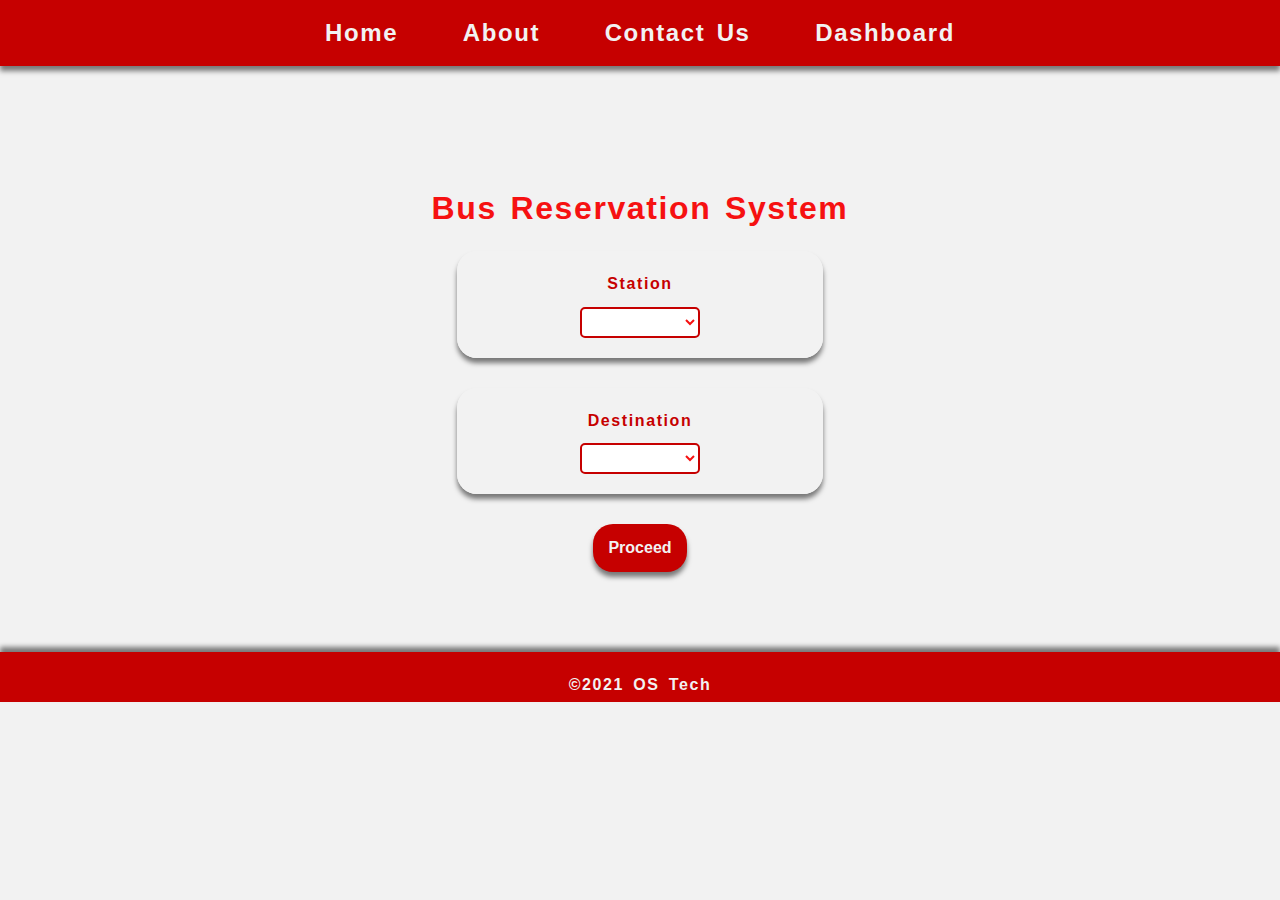
<file: src/web/index.html>
<!DOCTYPE html>
<html lang="en">
<head>
    <meta charset="UTF-8">
    <title>Bus Reservation System</title>

    <meta name = "viewport" content = "width=device-width, initial-scale=1.0">

    <link rel = "stylesheet" href="css/style.css">
</head>
<body>

    <header>
        <nav>
            <ul>
                <li><a href = "index.html">Home</a></li>
                <li><a href = "about.html">About</a></li>
                <li><a href = "contact.html">Contact Us</a></li>
                <li><a href = "dashboard">Dashboard</a></li>
            </ul>
        </nav>
    </header>

    <article>

        <h1>Bus Reservation System</h1>

        <form action = "reserve-seat" method = "GET">
            <fieldset class = "reservation-fieldsets">
                <label for = "station">Station</label>
                <select name = "station" id = "station" required>
                    <option value = ""></option>
                    <option value = "Benin">Benin</option>
                    <option value = "Abuja">Abuja</option>
                    <option value = "Lagos">Lagos</option>
                    <option value = "Kano">Kano</option>
                    <option value = "Port Harcourt">Port Harcourt</option>
                    <option value = "Onitsha">Onitsha</option>
                    <option value = "Warri">Warri</option>
                </select>
            </fieldset>

            <fieldset class = "reservation-fieldsets">
                <label for = "destination">Destination</label>
                <select name = "destination" id = "destination" required>
                    <option value = ""></option>
                    <option value = "Benin">Benin</option>
                    <option value = "Abuja">Abuja</option>
                    <option value = "Lagos">Lagos</option>
                    <option value = "Kano">Kano</option>
                    <option value = "Port Harcourt">Port Harcourt</option>
                    <option value = "Onitsha">Onitsha</option>
                    <option value = "Warri">Warri</option>
                </select>
            </fieldset>

            <button type = "submit">Proceed</button>
        </form>

    </article>

    <footer>&copy;2021 OS Tech</footer>

</body>
</html>
</file>
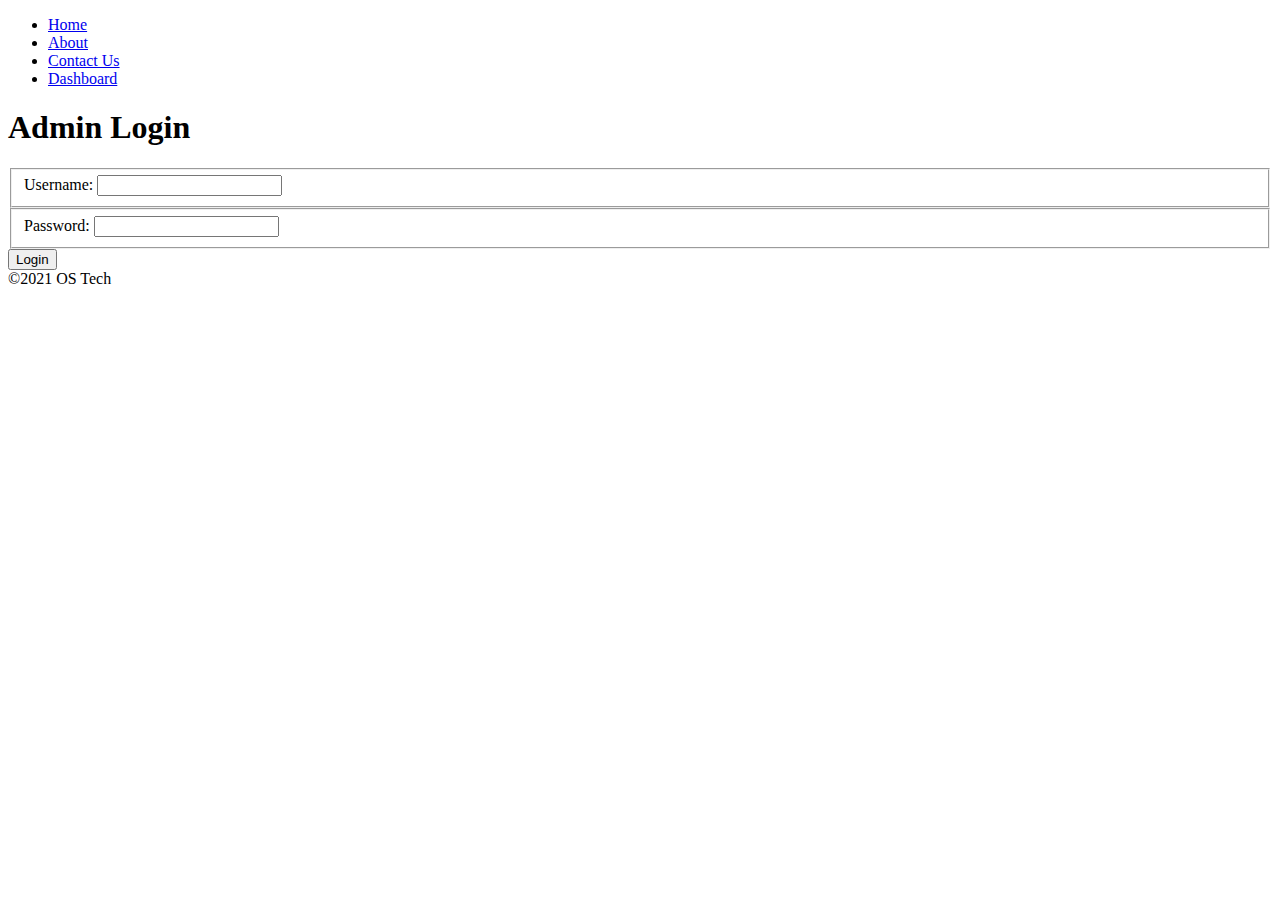
<file: src/web/admin/index.html>
<!DOCTYPE html>
<html lang="en">
<head>
    <meta charset="UTF-8">
    <title>Bus Reservation System - Admin Login</title>

    <meta name = "viewport" content = "width=device-width, initial-scale=1.0">
</head>
<body>

<header>
    <nav>
        <ul>
            <li><a href = "../index.html">Home</a></li>
            <li><a href = "../about.html">About</a></li>
            <li><a href = "../contact.html">Contact Us</a></li>
            <li><a href = "../admin">Dashboard</a></li>
        </ul>
    </nav>
</header>

<article>

    <h1>Admin Login</h1>

    <form action = "dashboard" method = "POST">
        <fieldset class = "personal-details-fieldset">
            <label for = "username">Username:</label>
            <input type = "text" name = "username" id = "username">
        </fieldset>

        <fieldset class = "personal-details-fieldset">
            <label for = "password">Password:</label>
            <input type = "password" name = "password" id = "password">
        </fieldset>

        <button type = "submit">Login</button>
    </form>

</article>

<footer>&copy;2021 OS Tech</footer>

</body>
</html>
</file>
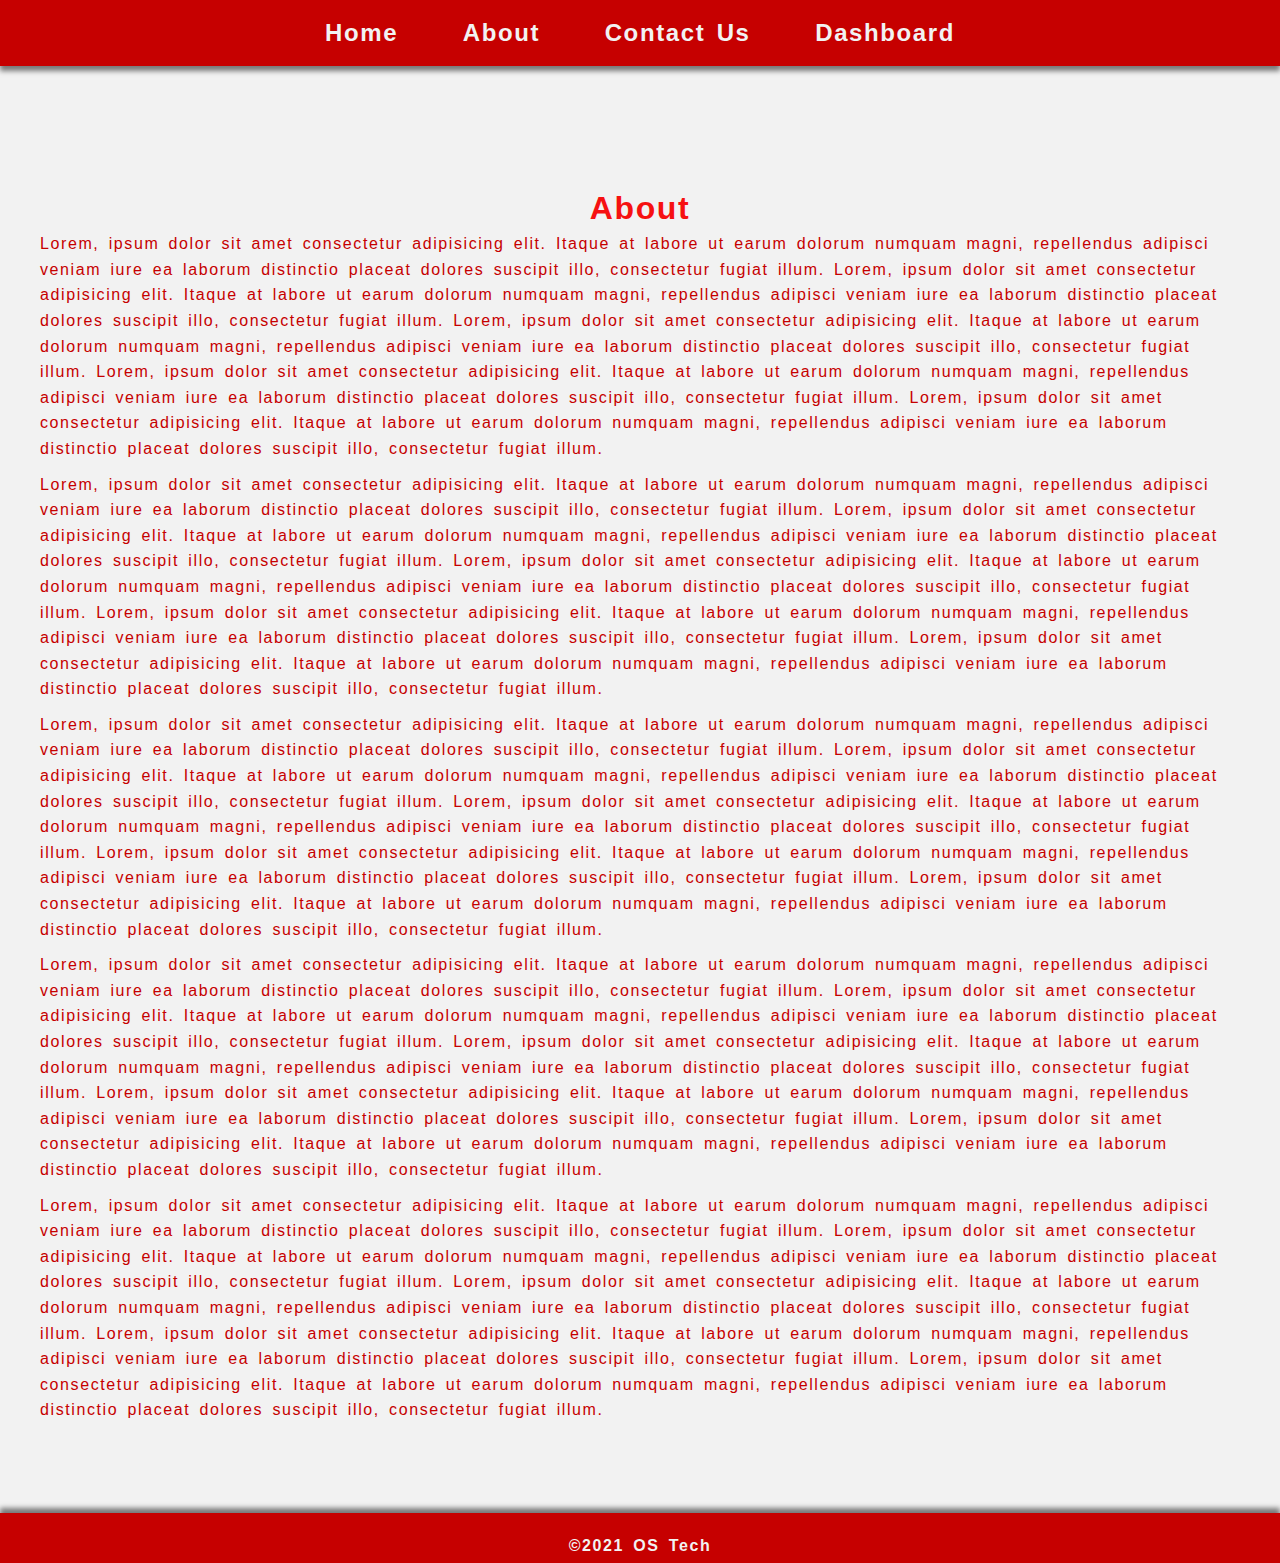
<file: src/web/about.html>
<!DOCTYPE html>
<html lang="en">
<head>
    <meta charset="UTF-8">
    <title>Bus Reservation System</title>

    <meta name = "viewport" content = "width=device-width, initial-scale=1.0">

    <link rel = "stylesheet" href="css/style.css">
</head>
<body>

    <header>
        <nav>
            <ul>
                <li><a href = "index.html">Home</a></li>
                <li><a href = "about.html">About</a></li>
                <li><a href = "contact.html">Contact Us</a></li>
                <li><a href = "dashboard">Dashboard</a></li>
            </ul>
        </nav>
    </header>

    <article>

        <h1>About</h1>

        <p>
            Lorem, ipsum dolor sit amet consectetur adipisicing elit. Itaque at labore ut earum dolorum numquam magni, repellendus adipisci veniam iure ea laborum distinctio placeat dolores suscipit illo, consectetur fugiat illum.
            Lorem, ipsum dolor sit amet consectetur adipisicing elit. Itaque at labore ut earum dolorum numquam magni, repellendus adipisci veniam iure ea laborum distinctio placeat dolores suscipit illo, consectetur fugiat illum.
            Lorem, ipsum dolor sit amet consectetur adipisicing elit. Itaque at labore ut earum dolorum numquam magni, repellendus adipisci veniam iure ea laborum distinctio placeat dolores suscipit illo, consectetur fugiat illum.
            Lorem, ipsum dolor sit amet consectetur adipisicing elit. Itaque at labore ut earum dolorum numquam magni, repellendus adipisci veniam iure ea laborum distinctio placeat dolores suscipit illo, consectetur fugiat illum.
            Lorem, ipsum dolor sit amet consectetur adipisicing elit. Itaque at labore ut earum dolorum numquam magni, repellendus adipisci veniam iure ea laborum distinctio placeat dolores suscipit illo, consectetur fugiat illum.
        </p>

        <p>
            Lorem, ipsum dolor sit amet consectetur adipisicing elit. Itaque at labore ut earum dolorum numquam magni, repellendus adipisci veniam iure ea laborum distinctio placeat dolores suscipit illo, consectetur fugiat illum.
            Lorem, ipsum dolor sit amet consectetur adipisicing elit. Itaque at labore ut earum dolorum numquam magni, repellendus adipisci veniam iure ea laborum distinctio placeat dolores suscipit illo, consectetur fugiat illum.
            Lorem, ipsum dolor sit amet consectetur adipisicing elit. Itaque at labore ut earum dolorum numquam magni, repellendus adipisci veniam iure ea laborum distinctio placeat dolores suscipit illo, consectetur fugiat illum.
            Lorem, ipsum dolor sit amet consectetur adipisicing elit. Itaque at labore ut earum dolorum numquam magni, repellendus adipisci veniam iure ea laborum distinctio placeat dolores suscipit illo, consectetur fugiat illum.
            Lorem, ipsum dolor sit amet consectetur adipisicing elit. Itaque at labore ut earum dolorum numquam magni, repellendus adipisci veniam iure ea laborum distinctio placeat dolores suscipit illo, consectetur fugiat illum.
        </p>

        <p>
            Lorem, ipsum dolor sit amet consectetur adipisicing elit. Itaque at labore ut earum dolorum numquam magni, repellendus adipisci veniam iure ea laborum distinctio placeat dolores suscipit illo, consectetur fugiat illum.
            Lorem, ipsum dolor sit amet consectetur adipisicing elit. Itaque at labore ut earum dolorum numquam magni, repellendus adipisci veniam iure ea laborum distinctio placeat dolores suscipit illo, consectetur fugiat illum.
            Lorem, ipsum dolor sit amet consectetur adipisicing elit. Itaque at labore ut earum dolorum numquam magni, repellendus adipisci veniam iure ea laborum distinctio placeat dolores suscipit illo, consectetur fugiat illum.
            Lorem, ipsum dolor sit amet consectetur adipisicing elit. Itaque at labore ut earum dolorum numquam magni, repellendus adipisci veniam iure ea laborum distinctio placeat dolores suscipit illo, consectetur fugiat illum.
            Lorem, ipsum dolor sit amet consectetur adipisicing elit. Itaque at labore ut earum dolorum numquam magni, repellendus adipisci veniam iure ea laborum distinctio placeat dolores suscipit illo, consectetur fugiat illum.
        </p>

        <p>
            Lorem, ipsum dolor sit amet consectetur adipisicing elit. Itaque at labore ut earum dolorum numquam magni, repellendus adipisci veniam iure ea laborum distinctio placeat dolores suscipit illo, consectetur fugiat illum.
            Lorem, ipsum dolor sit amet consectetur adipisicing elit. Itaque at labore ut earum dolorum numquam magni, repellendus adipisci veniam iure ea laborum distinctio placeat dolores suscipit illo, consectetur fugiat illum.
            Lorem, ipsum dolor sit amet consectetur adipisicing elit. Itaque at labore ut earum dolorum numquam magni, repellendus adipisci veniam iure ea laborum distinctio placeat dolores suscipit illo, consectetur fugiat illum.
            Lorem, ipsum dolor sit amet consectetur adipisicing elit. Itaque at labore ut earum dolorum numquam magni, repellendus adipisci veniam iure ea laborum distinctio placeat dolores suscipit illo, consectetur fugiat illum.
            Lorem, ipsum dolor sit amet consectetur adipisicing elit. Itaque at labore ut earum dolorum numquam magni, repellendus adipisci veniam iure ea laborum distinctio placeat dolores suscipit illo, consectetur fugiat illum.
        </p>

        <p>
            Lorem, ipsum dolor sit amet consectetur adipisicing elit. Itaque at labore ut earum dolorum numquam magni, repellendus adipisci veniam iure ea laborum distinctio placeat dolores suscipit illo, consectetur fugiat illum.
            Lorem, ipsum dolor sit amet consectetur adipisicing elit. Itaque at labore ut earum dolorum numquam magni, repellendus adipisci veniam iure ea laborum distinctio placeat dolores suscipit illo, consectetur fugiat illum.
            Lorem, ipsum dolor sit amet consectetur adipisicing elit. Itaque at labore ut earum dolorum numquam magni, repellendus adipisci veniam iure ea laborum distinctio placeat dolores suscipit illo, consectetur fugiat illum.
            Lorem, ipsum dolor sit amet consectetur adipisicing elit. Itaque at labore ut earum dolorum numquam magni, repellendus adipisci veniam iure ea laborum distinctio placeat dolores suscipit illo, consectetur fugiat illum.
            Lorem, ipsum dolor sit amet consectetur adipisicing elit. Itaque at labore ut earum dolorum numquam magni, repellendus adipisci veniam iure ea laborum distinctio placeat dolores suscipit illo, consectetur fugiat illum.
        </p>
    </article>

    <footer>&copy;2021 OS Tech</footer>

</body>
</html>
</file>
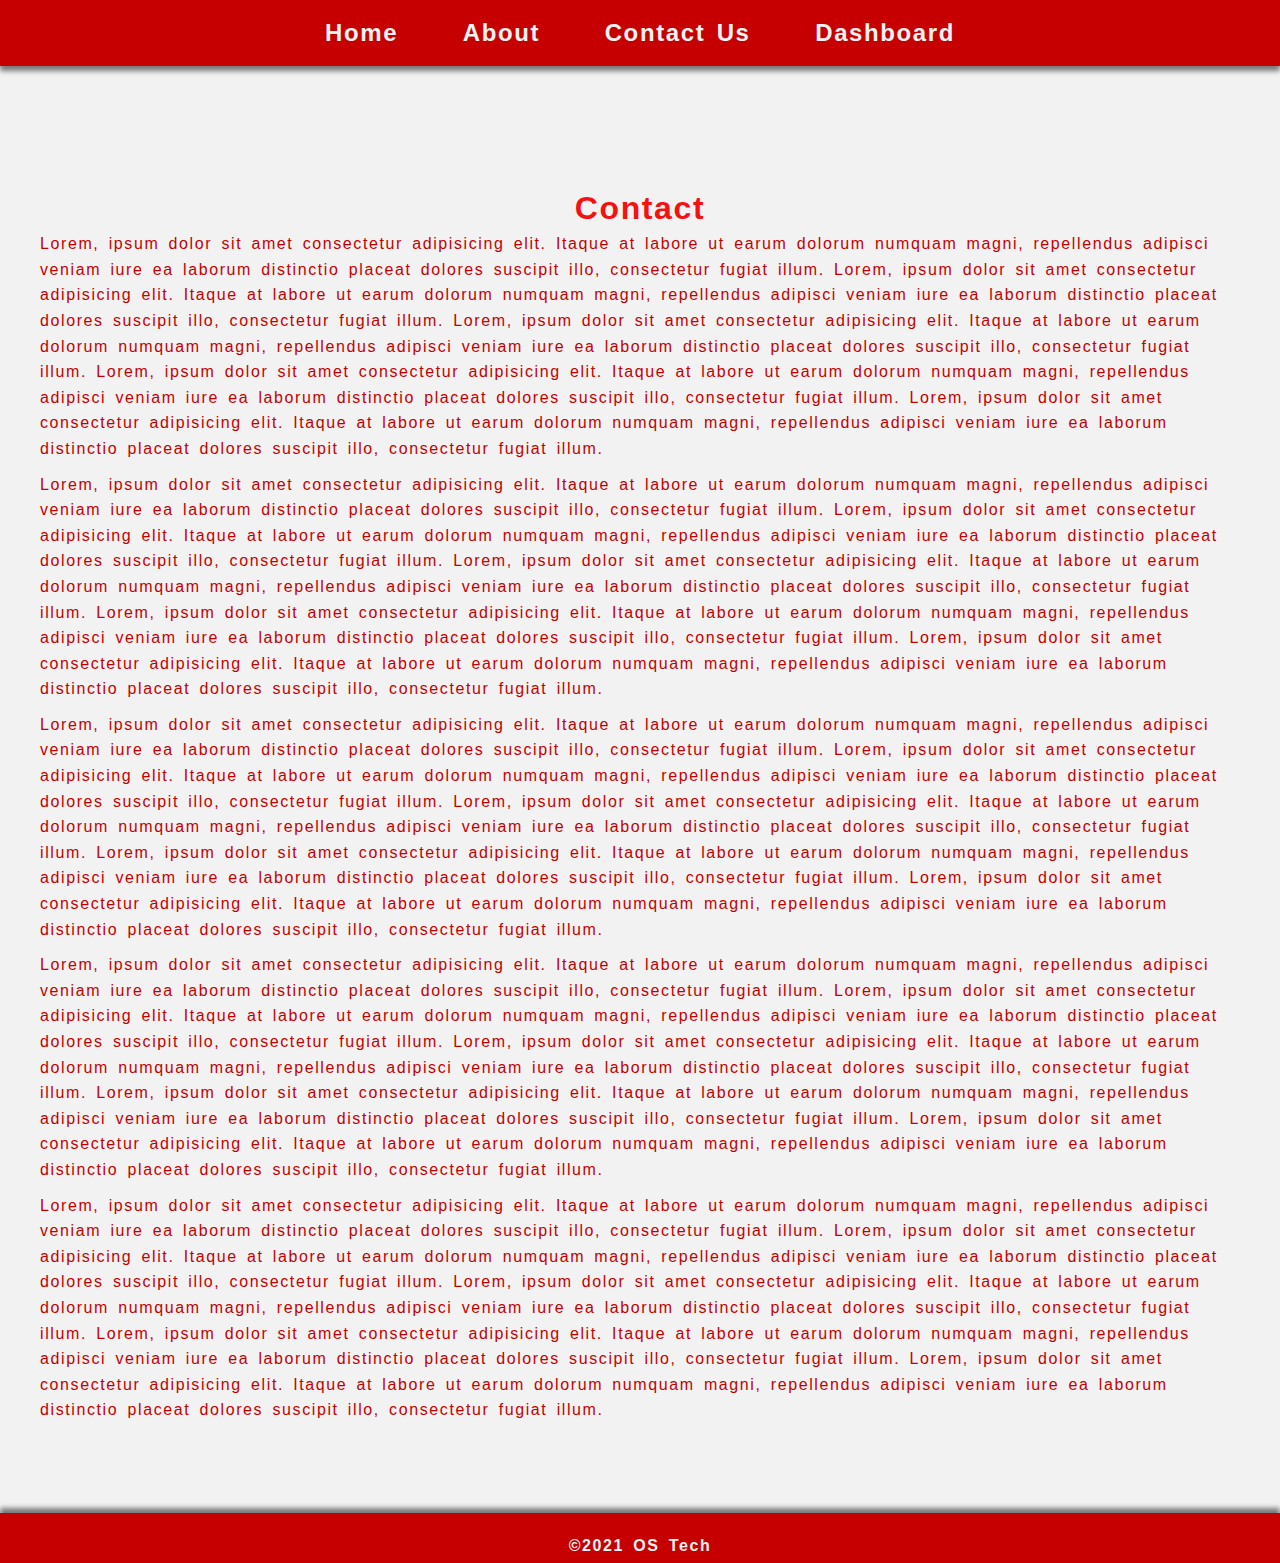
<file: src/web/contact.html>
<!DOCTYPE html>
<html lang="en">
<head>
    <meta charset="UTF-8">
    <title>Bus Reservation System</title>

    <meta name = "viewport" content = "width=device-width, initial-scale=1.0">

    <link rel = "stylesheet" href="css/style.css">
</head>
<body>

    <header>
        <nav>
            <ul>
                <li><a href = "index.html">Home</a></li>
                <li><a href = "about.html">About</a></li>
                <li><a href = "contact.html">Contact Us</a></li>
                <li><a href = "dashboard">Dashboard</a></li>
            </ul>
        </nav>
    </header>

    <article>

        <h1>Contact</h1>

        <p>
            Lorem, ipsum dolor sit amet consectetur adipisicing elit. Itaque at labore ut earum dolorum numquam magni, repellendus adipisci veniam iure ea laborum distinctio placeat dolores suscipit illo, consectetur fugiat illum.
            Lorem, ipsum dolor sit amet consectetur adipisicing elit. Itaque at labore ut earum dolorum numquam magni, repellendus adipisci veniam iure ea laborum distinctio placeat dolores suscipit illo, consectetur fugiat illum.
            Lorem, ipsum dolor sit amet consectetur adipisicing elit. Itaque at labore ut earum dolorum numquam magni, repellendus adipisci veniam iure ea laborum distinctio placeat dolores suscipit illo, consectetur fugiat illum.
            Lorem, ipsum dolor sit amet consectetur adipisicing elit. Itaque at labore ut earum dolorum numquam magni, repellendus adipisci veniam iure ea laborum distinctio placeat dolores suscipit illo, consectetur fugiat illum.
            Lorem, ipsum dolor sit amet consectetur adipisicing elit. Itaque at labore ut earum dolorum numquam magni, repellendus adipisci veniam iure ea laborum distinctio placeat dolores suscipit illo, consectetur fugiat illum.
        </p>

        <p>
            Lorem, ipsum dolor sit amet consectetur adipisicing elit. Itaque at labore ut earum dolorum numquam magni, repellendus adipisci veniam iure ea laborum distinctio placeat dolores suscipit illo, consectetur fugiat illum.
            Lorem, ipsum dolor sit amet consectetur adipisicing elit. Itaque at labore ut earum dolorum numquam magni, repellendus adipisci veniam iure ea laborum distinctio placeat dolores suscipit illo, consectetur fugiat illum.
            Lorem, ipsum dolor sit amet consectetur adipisicing elit. Itaque at labore ut earum dolorum numquam magni, repellendus adipisci veniam iure ea laborum distinctio placeat dolores suscipit illo, consectetur fugiat illum.
            Lorem, ipsum dolor sit amet consectetur adipisicing elit. Itaque at labore ut earum dolorum numquam magni, repellendus adipisci veniam iure ea laborum distinctio placeat dolores suscipit illo, consectetur fugiat illum.
            Lorem, ipsum dolor sit amet consectetur adipisicing elit. Itaque at labore ut earum dolorum numquam magni, repellendus adipisci veniam iure ea laborum distinctio placeat dolores suscipit illo, consectetur fugiat illum.
        </p>

        <p>
            Lorem, ipsum dolor sit amet consectetur adipisicing elit. Itaque at labore ut earum dolorum numquam magni, repellendus adipisci veniam iure ea laborum distinctio placeat dolores suscipit illo, consectetur fugiat illum.
            Lorem, ipsum dolor sit amet consectetur adipisicing elit. Itaque at labore ut earum dolorum numquam magni, repellendus adipisci veniam iure ea laborum distinctio placeat dolores suscipit illo, consectetur fugiat illum.
            Lorem, ipsum dolor sit amet consectetur adipisicing elit. Itaque at labore ut earum dolorum numquam magni, repellendus adipisci veniam iure ea laborum distinctio placeat dolores suscipit illo, consectetur fugiat illum.
            Lorem, ipsum dolor sit amet consectetur adipisicing elit. Itaque at labore ut earum dolorum numquam magni, repellendus adipisci veniam iure ea laborum distinctio placeat dolores suscipit illo, consectetur fugiat illum.
            Lorem, ipsum dolor sit amet consectetur adipisicing elit. Itaque at labore ut earum dolorum numquam magni, repellendus adipisci veniam iure ea laborum distinctio placeat dolores suscipit illo, consectetur fugiat illum.
        </p>

        <p>
            Lorem, ipsum dolor sit amet consectetur adipisicing elit. Itaque at labore ut earum dolorum numquam magni, repellendus adipisci veniam iure ea laborum distinctio placeat dolores suscipit illo, consectetur fugiat illum.
            Lorem, ipsum dolor sit amet consectetur adipisicing elit. Itaque at labore ut earum dolorum numquam magni, repellendus adipisci veniam iure ea laborum distinctio placeat dolores suscipit illo, consectetur fugiat illum.
            Lorem, ipsum dolor sit amet consectetur adipisicing elit. Itaque at labore ut earum dolorum numquam magni, repellendus adipisci veniam iure ea laborum distinctio placeat dolores suscipit illo, consectetur fugiat illum.
            Lorem, ipsum dolor sit amet consectetur adipisicing elit. Itaque at labore ut earum dolorum numquam magni, repellendus adipisci veniam iure ea laborum distinctio placeat dolores suscipit illo, consectetur fugiat illum.
            Lorem, ipsum dolor sit amet consectetur adipisicing elit. Itaque at labore ut earum dolorum numquam magni, repellendus adipisci veniam iure ea laborum distinctio placeat dolores suscipit illo, consectetur fugiat illum.
        </p>

        <p>
            Lorem, ipsum dolor sit amet consectetur adipisicing elit. Itaque at labore ut earum dolorum numquam magni, repellendus adipisci veniam iure ea laborum distinctio placeat dolores suscipit illo, consectetur fugiat illum.
            Lorem, ipsum dolor sit amet consectetur adipisicing elit. Itaque at labore ut earum dolorum numquam magni, repellendus adipisci veniam iure ea laborum distinctio placeat dolores suscipit illo, consectetur fugiat illum.
            Lorem, ipsum dolor sit amet consectetur adipisicing elit. Itaque at labore ut earum dolorum numquam magni, repellendus adipisci veniam iure ea laborum distinctio placeat dolores suscipit illo, consectetur fugiat illum.
            Lorem, ipsum dolor sit amet consectetur adipisicing elit. Itaque at labore ut earum dolorum numquam magni, repellendus adipisci veniam iure ea laborum distinctio placeat dolores suscipit illo, consectetur fugiat illum.
            Lorem, ipsum dolor sit amet consectetur adipisicing elit. Itaque at labore ut earum dolorum numquam magni, repellendus adipisci veniam iure ea laborum distinctio placeat dolores suscipit illo, consectetur fugiat illum.
        </p>
    </article>

    <footer>&copy;2021 OS Tech</footer>

</body>
</html>
</file>
<file: src/web/css/style.css>
* {
    margin: 0;
    padding: 0;
    box-sizing: border-box;
}

body {
    --primary-color1: #c60000;
    --primary-color2: #f61111;
    --complementary-color1: #3aca3a;
    --grey-color1: #f2f2f2;
    --grey-color2: #e6e6e6;
    --drop-shadow1: 0px 5px 5px rgba(0, 0, 0, 0.50);
    --drop-shadow2: 0px -5px 5px rgba(0, 0, 0, 0.50);
    font-family: Verdana, Arial, sans-serif;
    letter-spacing: 0.1em;
    word-spacing: 0.2em;
    line-height: 1.6em;
    color: var(--primary-color1);
    background-color: var(--grey-color1);    
}

header {
    width: 100%;
    height: auto;
    background-color: var(--primary-color1);
    color: var(--grey-color1);
    margin-bottom: 50px;
    padding: 10px;
    box-shadow: var(--drop-shadow1);
}

header nav ul {
    width: 50%;
    list-style-type: none;
    display: flex;
    justify-content: space-between;
    text-align: center;
    margin: 10px auto;
}

header nav ul li {
    font-size: 1.5em;
    font-weight: bold;
}

header nav ul a{
    color: var(--grey-color1) !important;
    text-decoration: none;
}

header nav ul a:focus, header nav ul a:hover, header nav ul a:active {
    color: var(--complementary-color1) !important;
}

article {
    padding: 30px;
}

fieldset {
    width: 30%;
    margin: 30px auto;
    padding: 20px;
    border: transparent;
    box-shadow: var(--drop-shadow1);
    border-radius: 20px;
    background-color: var(--grey-color1);
    color: var(--primary-color1);
    font-weight: bold;
    text-align: center;
}

fieldset div {
    margin-top: 20px;
}

input, select {
    background-color: #ffffff;
    color: var(--primary-color2);
    font-weight: bold;
    border: 2px solid var(--primary-color1);
    border-radius: 5px;
    padding: 5px;
}

label {
    display: block;
    margin-bottom: 10px;
}

button {
    display: block;
    background-color: var(--primary-color1);
    color: var(--grey-color1);
    font-size: 1em;
    font-weight: bold;
    padding: 15px;
    margin: 0 auto;
    border: transparent;
    border-radius: 20px;
    box-shadow: var(--drop-shadow1);
    cursor: pointer;
}

.alternate-page-prompt {
    margin: 30px auto;
    text-align: center;
}

button:hover {
    color: var(--complementary-color1);
}

button:active {
    color: var(--grey-color1);
}


footer {
    width: 100%;
    height: 50px;
    background-color: var(--primary-color1);
    padding: 20px;
    color: var(--grey-color1);
    font-weight: bold;
    text-align: center;
    margin-top: 50px;
    box-shadow: var(--drop-shadow2);
}

h1 {
    text-align: center;
    color: var(--primary-color2);
    margin-top: 50px;
    font-size: 2em;
}

p {
    color: var(--primary-color1);
    margin: 10px;
}

table {
    width: 50%;
    padding: 10px;
    margin: 20px auto 0 auto;
    margin-bottom: 50px;
    font-weight: bold;
    border-collapse: collapse;
    box-shadow: var(--drop-shadow1);
}

tr {
    color: var(--primary-color1);
}

th {
    color: var(--primary-color2);
    font-size: 1.2em;
}

tr:nth-child(odd) {
    background-color: var(--grey-color1);
}

tr:nth-child(even) {
    background-color: var(--grey-color2);
}

th, td {
    text-align: center;
    padding: 5px;
}

a {
    text-decoration: none;
}

a:link, a:visited {
    color: var(--primary-color2);
}

a:hover, a:active {
    color: var(--complementary-color1);
}

a:focus {
    color: var(--primary-color1);
}

@media only screen and (max-device-width: 600px) {
    header nav {
        display: block;        
        width: 100%;
        margin: auto;
    }

    header nav ul {
        display: block;
        padding: 10px;
    }

    header nav ul li {
        display: block;
        margin-top: 15px;
    }

    article {
        padding: 10px;
    }

    fieldset {
        display: block;
        width: 100%;
        margin: 10px auto;
    }

    table {
        width: 100%;
    }
}

@media only screen and (max-device-width: 840px) and (orientation: landscape) {
    header nav {
        width: 100%;
    }
}
</file>
